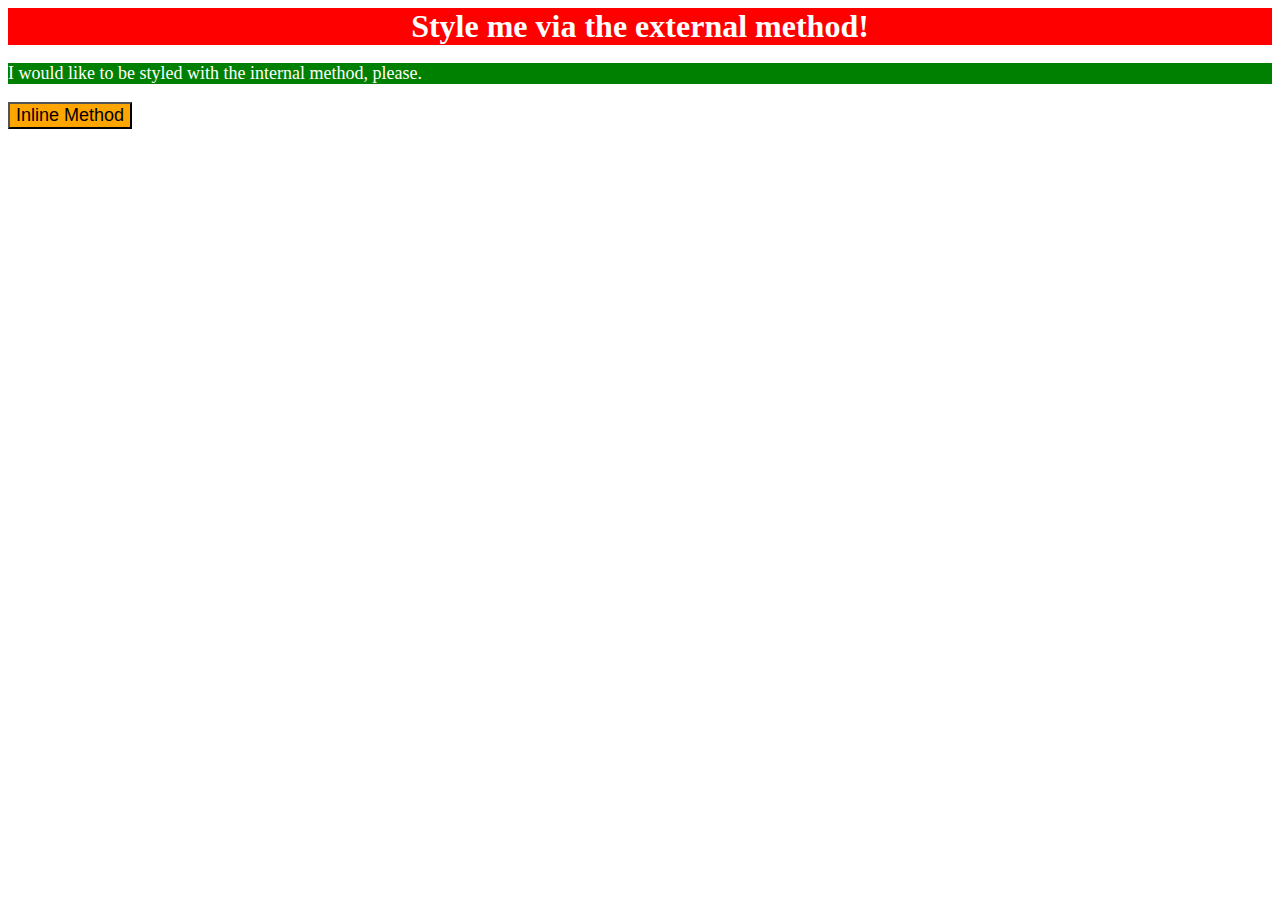
<file: foundations/01-css-methods/index.html>
<!DOCTYPE html>
<html lang="en">
  <head>
    <meta charset="UTF-8" />
    <meta http-equiv="X-UA-Compatible" content="IE=edge" />
    <meta name="viewport" content="width=device-width, initial-scale=1.0" />
    <title>Methods for Adding CSS</title>

    <link rel="stylesheet" href="styles.css" />
  </head>
  <body>
    <div>Style me via the external method!</div>
    <p>I would like to be styled with the internal method, please.</p>
    <button>Inline Method</button>
  </body>
</html>
</file>
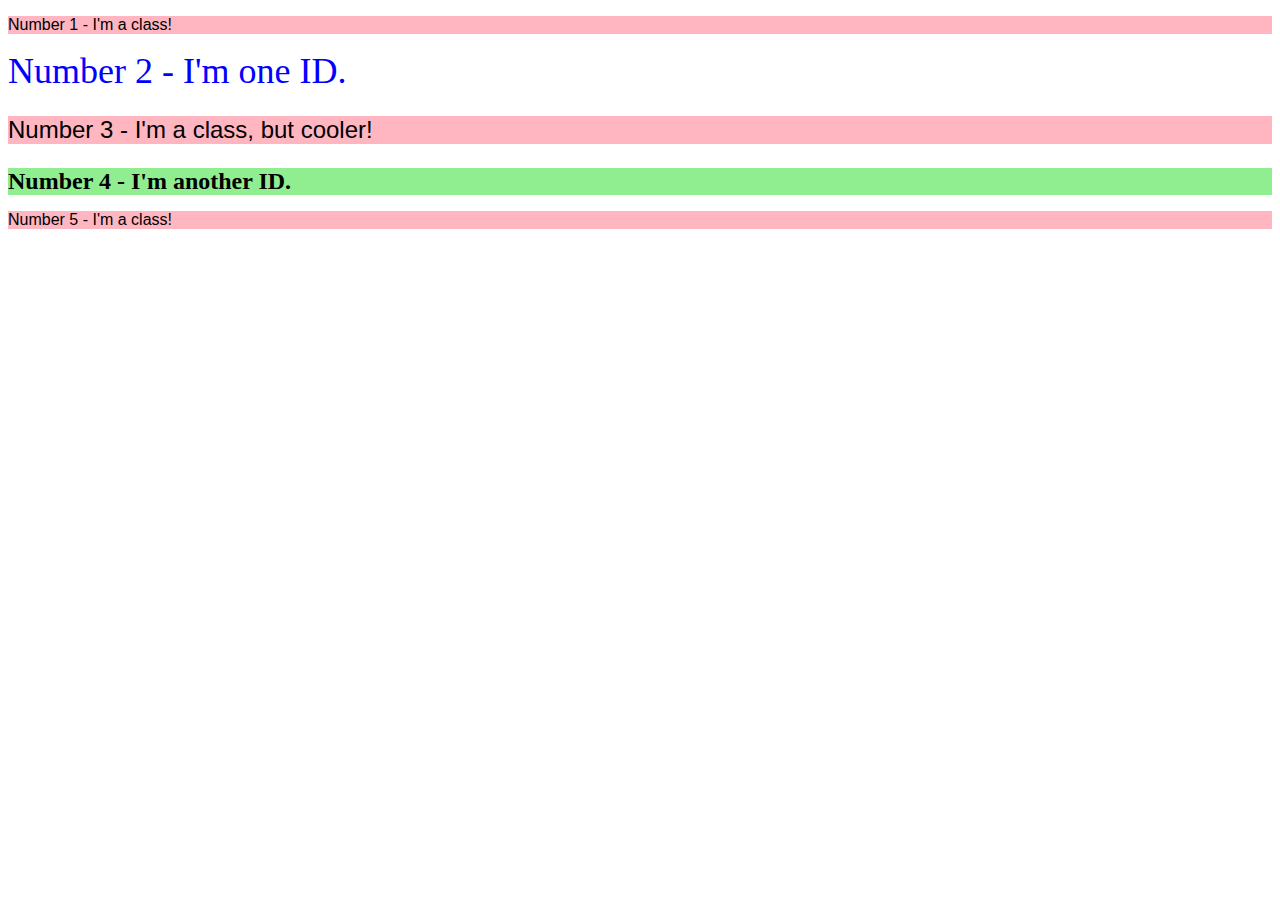
<file: foundations/02-class-id-selectors/index.html>
<!DOCTYPE html>
<html lang="en">
  <head>
    <meta charset="UTF-8" />
    <meta http-equiv="X-UA-Compatible" content="IE=edge" />
    <meta name="viewport" content="width=device-width, initial-scale=1.0" />
    <title>Class and ID Selectors</title>
    <link rel="stylesheet" href="style.css" />
  </head>
  <body>
    <p class="number-1 odd-numbered">Number 1 - I'm a class!</p>
    <div id="number-2">Number 2 - I'm one ID.</div>
    <p class="number-3 odd-numbered">Number 3 - I'm a class, but cooler!</p>
    <div id="number-4">Number 4 - I'm another ID.</div>
    <p class="number-5 odd-numbered">Number 5 - I'm a class!</p>
  </body>
</html>
</file>
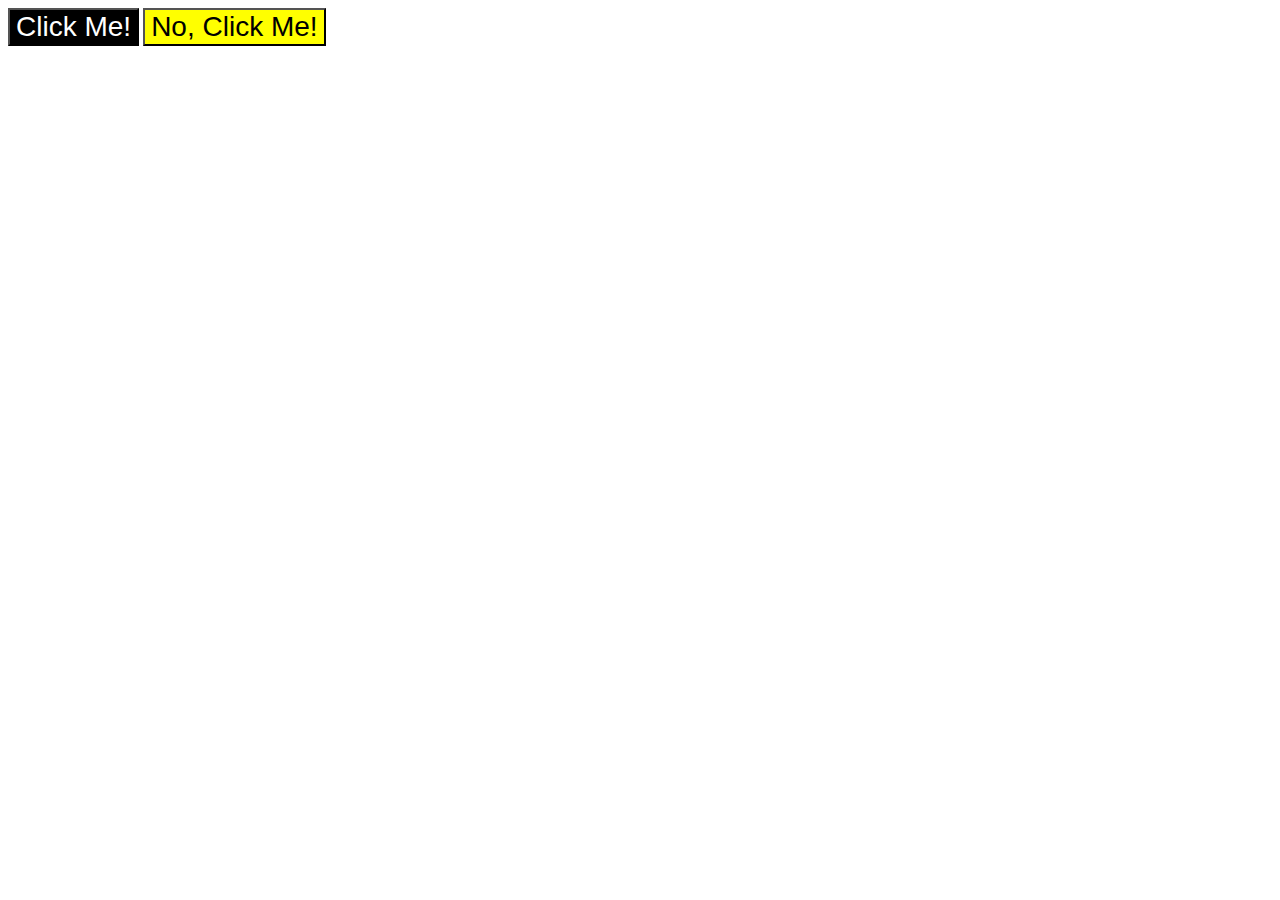
<file: foundations/03-grouping-selectors/index.html>
<!DOCTYPE html>
<html lang="en">
  <head>
    <meta charset="UTF-8" />
    <meta http-equiv="X-UA-Compatible" content="IE=edge" />
    <meta name="viewport" content="width=device-width, initial-scale=1.0" />
    <title>Grouping Selectors</title>
    <link rel="stylesheet" href="style.css" />
  </head>
  <body>
    <button id="button-1" class="all-buttons">Click Me!</button>
    <button id="button-2" class="all-buttons">No, Click Me!</button>
  </body>
</html>
</file>
<file: foundations/01-css-methods/styles.css>
div {
  background: red;
  color: white;
  font-size: 32px;
  font-weight: bold;
  text-align: center;
}

p {
  background: green;
  color: white;
  font-size: 18px;
}

button {
  background: orange;
  font-size: 18px;
}
</file>
<file: foundations/02-class-id-selectors/style.css>
.odd-numbered {
  background: lightpink;
  font-family: Verdana, DejaVu-Sans, sans-serif;
}

#number-2 {
  color: blue;
  font-size: 36px;
}

.number-3 {
  font-size: 24px;
}

#number-4 {
  background: lightgreen;
  font-size: 24px;
  font-weight: bold;
}
</file>
<file: foundations/03-grouping-selectors/style.css>
#button-1 {
  background-color: black;
  color: white;
}

#button-2 {
  background-color: yellow;
}
.all-buttons {
  font-size: 28px;
  font-family: Helvetica, "Times New Roman", sans-serif;
}
</file>
